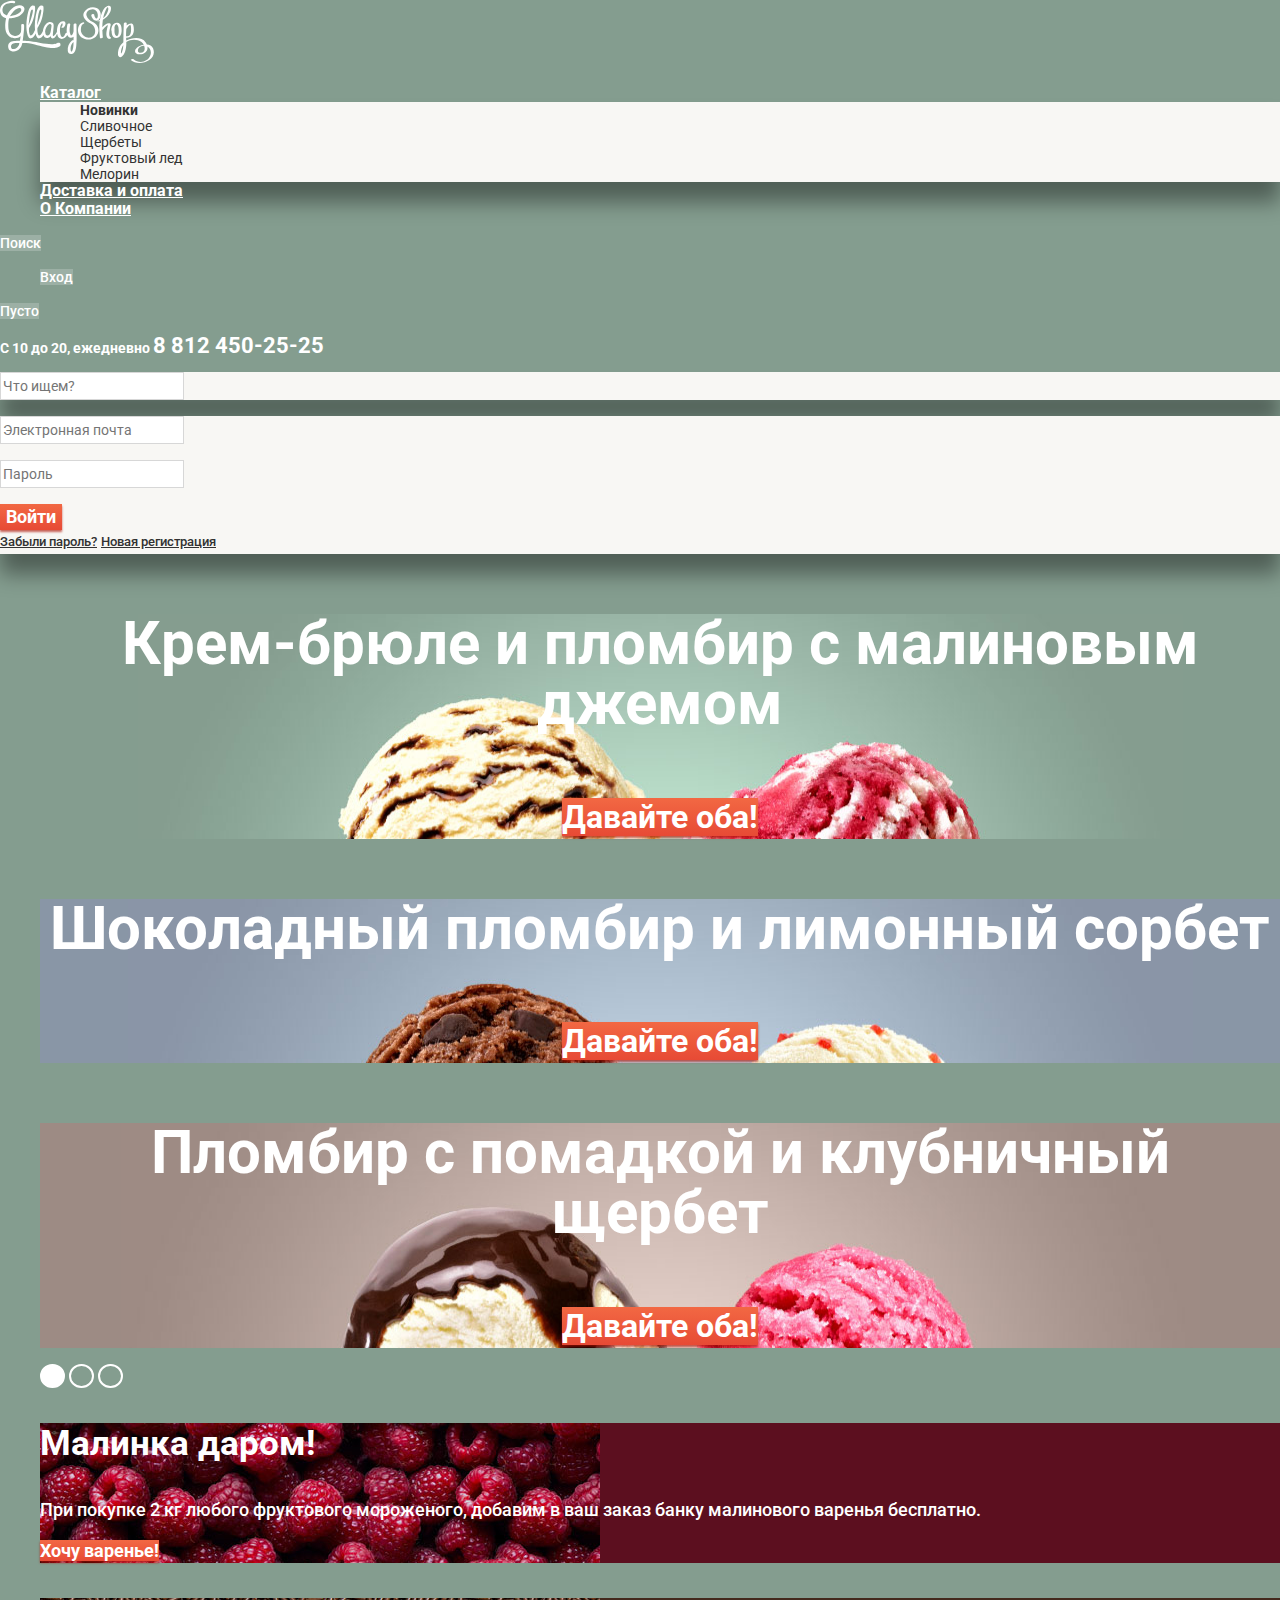
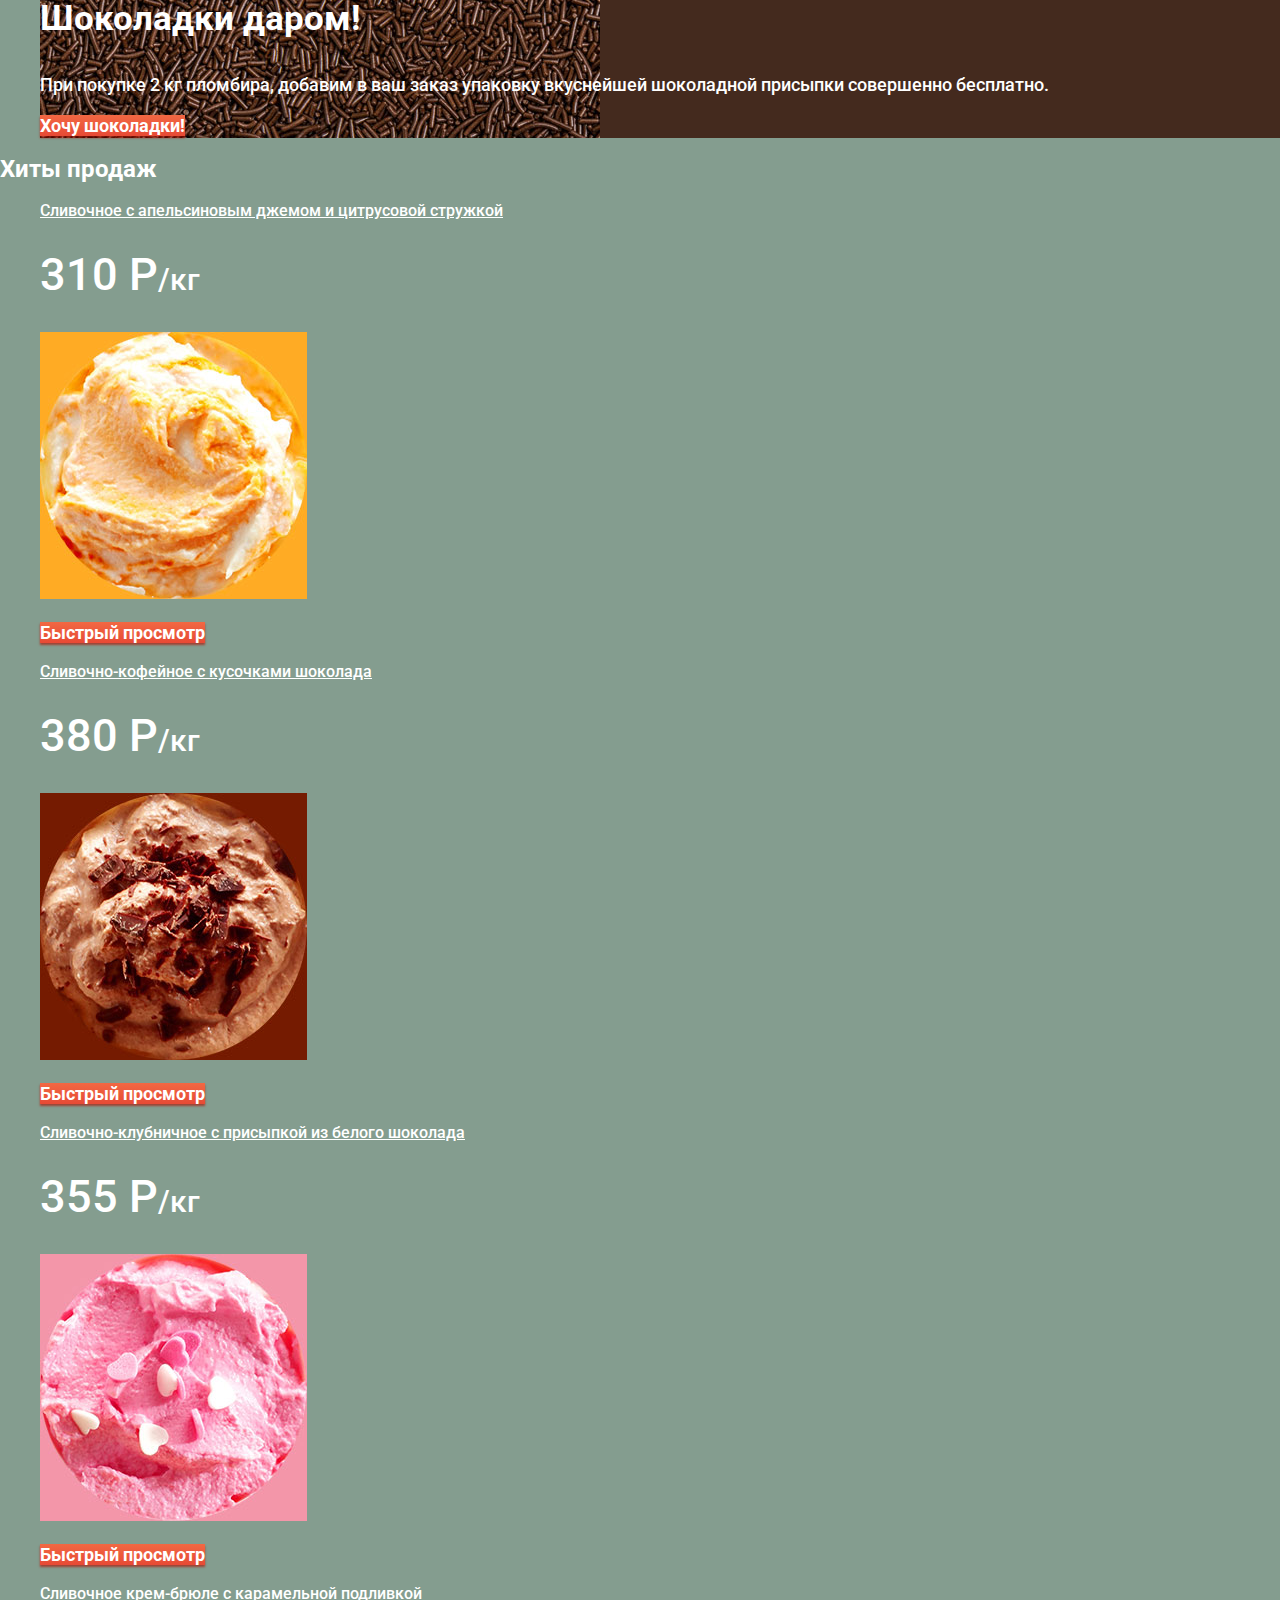
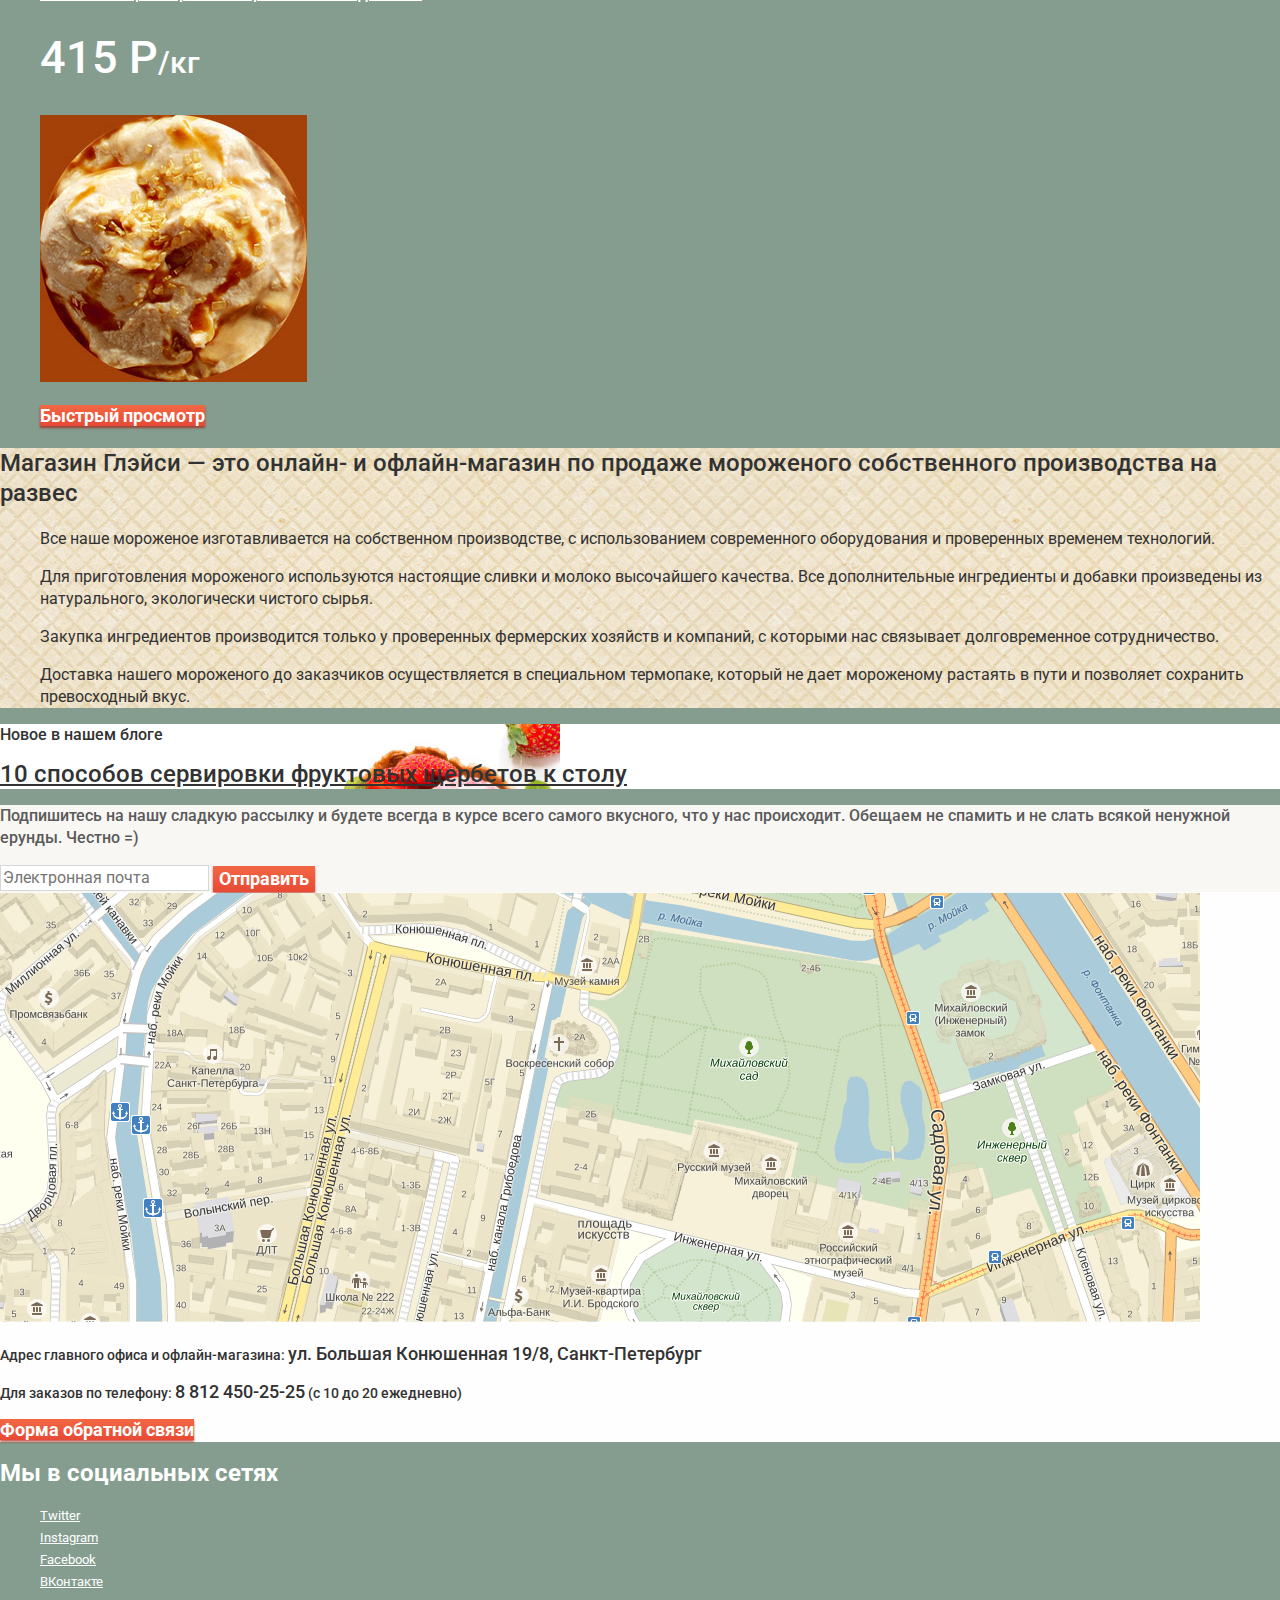
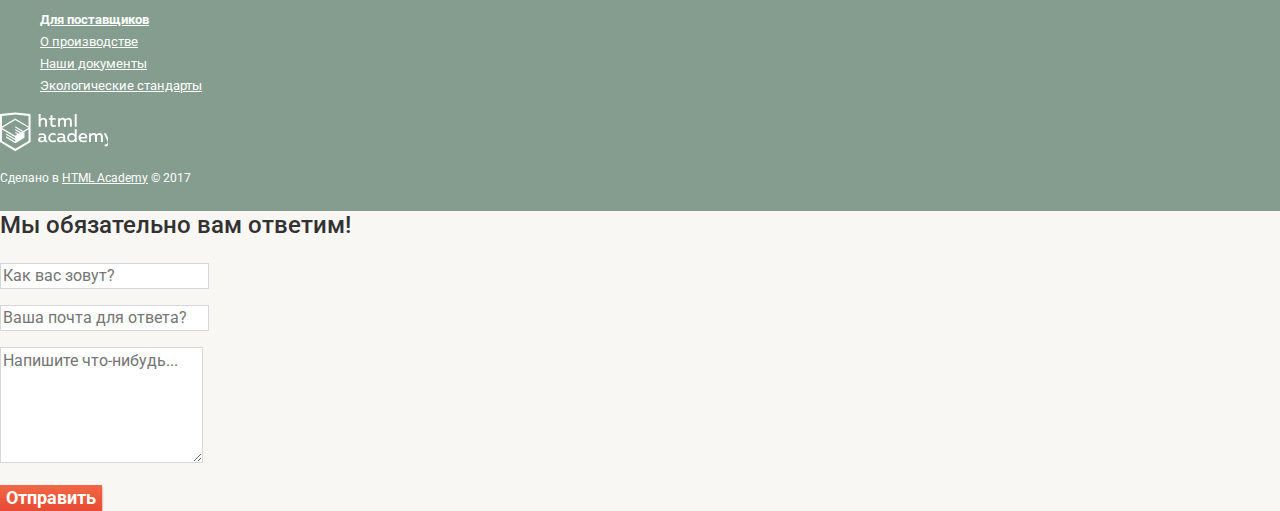
<file: index.html>
<!DOCTYPE html>
<html lang="ru">
  <head>
    <meta charset="utf-8">
    <title>HTML Academy: Глейси</title>
    <link href="https://fonts.googleapis.com/css?family=Roboto:400,500,700&amp;subset=cyrillic" rel="stylesheet">
    <link rel="stylesheet" href="css/normalize.css">
    <link rel="stylesheet" href="css/style.css">
  </head>
  <body>
    <header class="main-header">
      <nav class="main-navigation">
        <a class="main-header-logo">
          <img src="img/logo-gllacy.svg" width="154" height="64" alt="Логотип Глейси">
        </a>
        <ul class="site-navigation">
          <li class="site-navigation-item"><a href="catalog.html">Каталог</a>
            <ul class="site-navigation-sub-menu">
              <li class="site-navigation-sub-menu-popular"><a href="#">Новинки</a></li>
              <li><a href="catalog.html">Сливочное</a></li>
              <li><a href="#">Щербеты</a></li>
              <li><a href="#">Фруктовый лед</a></li>
              <li><a href="#">Мелорин</a></li>
            </ul>
          </li>
          <li class="site-navigation-item"><a href="delivery-and-pay.html">Доставка и оплата</a></li>
          <li class="site-navigation-item"><a href="about.html">О Компании</a></li>
        </ul>
        <div class="actions-navigation">
          <a class="actions-navigation-link search-link" href="search.html">Поиск</a>
          <ul class="user-navigation">
            <li><a class="actions-navigation-link login-link" href="login.html">Вход</a></li>
          </ul>
          <a class="actions-navigation-link cart-link" href="cart.html">Пусто</a>
        </div>
      </nav>
      <section class="contacts">
        <h2 class="visually-hidden">Наши контакты</h2>
        <p class="contacts-value">С 10 до 20, ежедневно <span class="phone">8 812 450-25-25</span></p>
      </section>

      <section class="search modal">
        <h2 class="visually-hidden">Поиск</h2>
        <form class="search-form" action="https://echo.htmlacademy.ru/" method="post">
          <label class="visually-hidden" for="search-string">Что ищем?</label>
          <input class="search-string custom-input-text" type="text" id="search-string" name="search-string" placeholder="Что ищем?">
          <button class="visually-hidden" type="submit">Найти</button>
        </form>
      </section>

      <section class="auth modal">
        <h2 class="visually-hidden">Авторизация</h2>
        <form class="auth-form" action="https://echo.htmlacademy.ru/" method="post">
          <p>
            <label class="visually-hidden" for="auth-email">Электронная почта</label>
            <input class="custom-input-text" type="email" id="auth-email" name="auth-email" placeholder="Электронная почта">
          </p>
          <p>
            <label class="visually-hidden" for="auth-password">Пароль</label>
            <input class="custom-input-text" type="password" id="auth-password" name="auth-password" placeholder="Пароль">
          </p>
          <button class="button-primary" type="submit">Войти</button>
        </form>
        <a class="link-black" href="#">Забыли пароль?</a>
        <a class="link-black" href="#">Новая регистрация</a>
      </section>
    </header>
    <main class="container">
      <h1 class="visually-hidden">Магазин Глэйси</h1>

      <section class="actions">
        <h2 class="visually-hidden">Двойное мороженое</h2>
        <ul class="actions-slider">
          <li class="actions-slide actions-slide-1">
            <h3>Крем-брюле и пломбир с малиновым джемом</h3>
            <a class="button-primary" href="#">Давайте оба!</a>
          </li>
          <li class="actions-slide actions-slide-2">
            <h3>Шоколадный пломбир и лимонный сорбет</h3>
            <a class="button-primary" href="#">Давайте оба!</a>
          </li>
          <li class="actions-slide actions-slide-3">
            <h3>Пломбир с помадкой и клубничный щербет</h3>
            <a class="button-primary" href="#">Давайте оба!</a>
          </li>
        </ul>
        <ul class="actions-slider-controls">
          <li class="actions-slider-control current-slide">
            <button class="actions-slider-control-button" type="button" aria-label="Перейти на слайд 1">1</button>
          </li>
          <li class="actions-slider-control">
            <button class="actions-slider-control-button" type="button" aria-label="Перейти на слайд 2">2</button>
          </li>
          <li class="actions-slider-control">
            <button class="actions-slider-control-button" type="button" aria-label="Перейти на слайд 3">3</button>
          </li>
        </ul>
      </section>

      <section class="promo">
        <h2 class="visually-hidden">Промо-акции</h2>
        <ul class="promo-list">
          <li class="promo-item promo-item-raspberry">
            <h3>Малинка даром!</h3>
            <p class="promo-item-description">При покупке 2 кг любого фруктового мороженого, добавим в ваш заказ банку малинового варенья бесплатно.</p>
            <a class="button-primary" href="#">Хочу варенье!</a>
          </li>
          <li class="promo-item promo-item-chocolate">
            <h3>Шоколадки даром!</h3>
            <p class="promo-item-description">При покупке 2 кг пломбира, добавим в ваш заказ упаковку вкуснейшей шоколадной присыпки совершенно бесплатно.</p>
            <a class="button-primary" href="#">Хочу шоколадки!</a>
          </li>
        </ul>
      </section>

      <section class="popular">
        <h2>Хиты продаж</h2>
        <ul class="product-list">
          <li class="product">
            <h3><a class="link-white" href="#">Сливочное с апельсиновым джемом и цитрусовой стружкой</a></h3>
            <p class="product-cost"><span class="product-cost-value">310 р</span>/кг</p>
            <img src="img/catalog-ice-cream-1.jpg" width="267" height="267" alt="Сливочное с апельсиновым джемом и цитрусовой стружкой">
            <p><a class="button-primary" href="#">Быстрый просмотр</a></p>
          </li>
          <li class="product">
            <h3><a class="link-white" href="#">Сливочно-кофейное с кусочками шоколада</a></h3>
            <p class="product-cost"><span class="product-cost-value">380 р</span>/кг</p>
            <img src="img/catalog-ice-cream-2.jpg" width="267" height="267" alt="Сливочно-кофейное с кусочками шоколада">
            <p><a class="button-primary" href="#">Быстрый просмотр</a></p>
          </li>
          <li class="product">
            <h3><a class="link-white" href="#">Сливочно-клубничное с присыпкой из белого шоколада</a></h3>
            <p class="product-cost"><span class="product-cost-value">355 р</span>/кг</p>
            <img src="img/catalog-ice-cream-3.jpg" width="267" height="267" alt="Сливочно-клубничное с присыпкой из белого шоколада">
            <p><a class="button-primary" href="#">Быстрый просмотр</a></p>
          </li>
          <li class="product">
            <h3><a class="link-white" href="#">Сливочное крем-брюле с карамельной подливкой</a></h3>
            <p class="product-cost"><span class="product-cost-value">415 р</span>/кг</p>
            <img src="img/catalog-ice-cream-4.jpg" width="267" height="267" alt="Сливочное крем-брюле с карамельной подливкой">
            <p><a class="button-primary" href="#">Быстрый просмотр</a></p>
          </li>
        </ul>
      </section>

      <article class="benefits">
        <h2>Магазин Глэйси — это онлайн- и офлайн-магазин по продаже мороженого собственного производства на развес</h2>
        <ul class="benefits-list">
          <li class="benefits-item benefits-own-production">
            <p class="benefits-item-description">Все наше мороженое изготавливается на собственном производстве, с использованием современного оборудования и проверенных временем технологий.</p>
          </li>
          <li class="benefits-item benefits-quality-ingredients">
            <p class="benefits-item-description">Для приготовления мороженого используются настоящие сливки и молоко высочайшего качества. Все дополнительные ингредиенты и добавки произведены из натурального, экологически чистого сырья.</p>
          </li>
          <li class="benefits-item benefits-verified-suppliers">
            <p class="benefits-item-description">Закупка ингредиентов  производится только у проверенных фермерских хозяйств и компаний, с которыми нас связывает долговременное сотрудничество.</p>
          </li>
          <li class="benefits-item benefits-thermopack">
            <p class="benefits-item-description">Доставка нашего мороженого до заказчиков осуществляется в специальном термопаке, который не дает мороженому растаять в пути и позволяет сохранить превосходный вкус.</p>
          </li>
        </ul>
      </article>

      <section class="blog-news">
        <h2>Новое в нашем блоге</h2>
        <a class="blog-news-title link-black" href="#">10 способов сервировки фруктовых щербетов к столу</a>
      </section>

      <section class="subscribe">
        <h2 class="visually-hidden">Подписка</h2>
        <p>Подпишитесь на нашу сладкую рассылку и будете всегда в курсе всего самого вкусного, что у нас происходит. Обещаем не спамить и не слать всякой ненужной ерунды. Честно =)</p>
        <form class="subscribe-form" action="https://echo.htmlacademy.ru/" method="post">
          <label class="visually-hidden" for="subscribe-email">Электронная почта</label>
          <input class="custom-input-text" type="email" id="subscribe-email" name="subscribe-email" placeholder="Электронная почта">
          <button class="button-primary" type="submit">Отправить</button>
        </form>
      </section>

      <section class="address">
        <h2 class="visually-hidden">Наше расположение</h2>
        <img src="img/map.png" width="1200" height="430" alt="Карта">
        <div class="address-and-contacts">
          <p class="address-description">Адрес главного офиса и офлайн-магазина: <span class="legal-address">ул. Большая Конюшенная 19/8, Санкт-Петербург</span></p>
          <p class="contacts-description">Для заказов по телефону: <span class="phone">8 812 450-25-25</span> <span class="work-time">(с 10 до 20 ежедневно)</span></p>
          <a class="button-primary" href="#">Форма обратной связи</a>
        </div>
      </section>
    </main>

    <footer class="main-footer">
      <section class="social">
        <h2 class="visually-hiddent">Мы в социальных сетях</h2>
        <ul class="social-list">
          <li class="social-btn social-btn-tw"><a class="link-white" href="#">Twitter</a></li>
          <li class="social-btn social-btn-ig"><a class="link-white" href="#">Instagram</a></li>
          <li class="social-btn social-btn-fb"><a class="link-white" href="#">Facebook</a></li>
          <li class="social-btn social-btn-vk"><a class="link-white" href="#">ВКонтакте</a></li>
        </ul>
      </section>

      <section class="info">
        <h2 class="visually-hidden">Дополнительная информация</h2>
        <ul class="info-list">
          <li class="info-item info-item-bold"><a class="link-white" href="#">Для поставщиков</a></li>
          <li class="info-item"><a class="link-white" href="#">О производстве</a></li>
          <li class="info-item"><a class="link-white" href="#">Наши документы</a></li>
          <li class="info-item"><a class="link-white" href="#">Экологические стандарты</a></li>
        </ul>
      </section>

      <section class="development">
        <h2 class="visually-hidden">Информация о разработчике</h2>
        <a href="https://htmlacademy.ru/intensive/htmlcss" aria-label="Профессиональный HTML и CSS, уровень 1">
          <img src="img/logo-htmlacademy.svg" width="108" height="39" alt="HTML Academy">
        </a>
        <p class="developer">Сделано в <a class="link-white" href="https://htmlacademy.ru/intensive/htmlcss" aria-label="Профессиональный HTML и CSS, уровень 1">HTML Academy</a> © 2017</p>
      </section>
    </footer>

    <section class="feedback">
      <h2 class="visually-hidden">Форма обратной связи</h2>
      <p class="mandatory-response">Мы обязательно вам ответим!</p>
      <form class="feedback-form" action="https://echo.htmlacademy.ru" method="post">
        <p>
          <label class="visually-hidden" for="feedback-name">Как вас зовут</label>
          <input class="custom-input-text" type="text" id="feedback-name" name="feedback-name" placeholder="Как вас зовут?">
        </p>
        <p>
          <label class="visually-hidden" for="feedback-email">Почта для ответа</label>
          <input class="custom-input-text" type="email" id="feedback-email" name="feedback-email" placeholder="Ваша почта для ответа?">
        </p>
        <p>
          <label class="visually-hidden" for="feedback-message">Сообщение</label>
          <textarea class="custom-input-text" id="feedback-message" name="feedback-message" rows="5" placeholder="Напишите что-нибудь..."></textarea>
        </p>
        <button class="button-primary" type="submit">Отправить</button>
      </form>
    </section>
  </body>
</html>
</file>
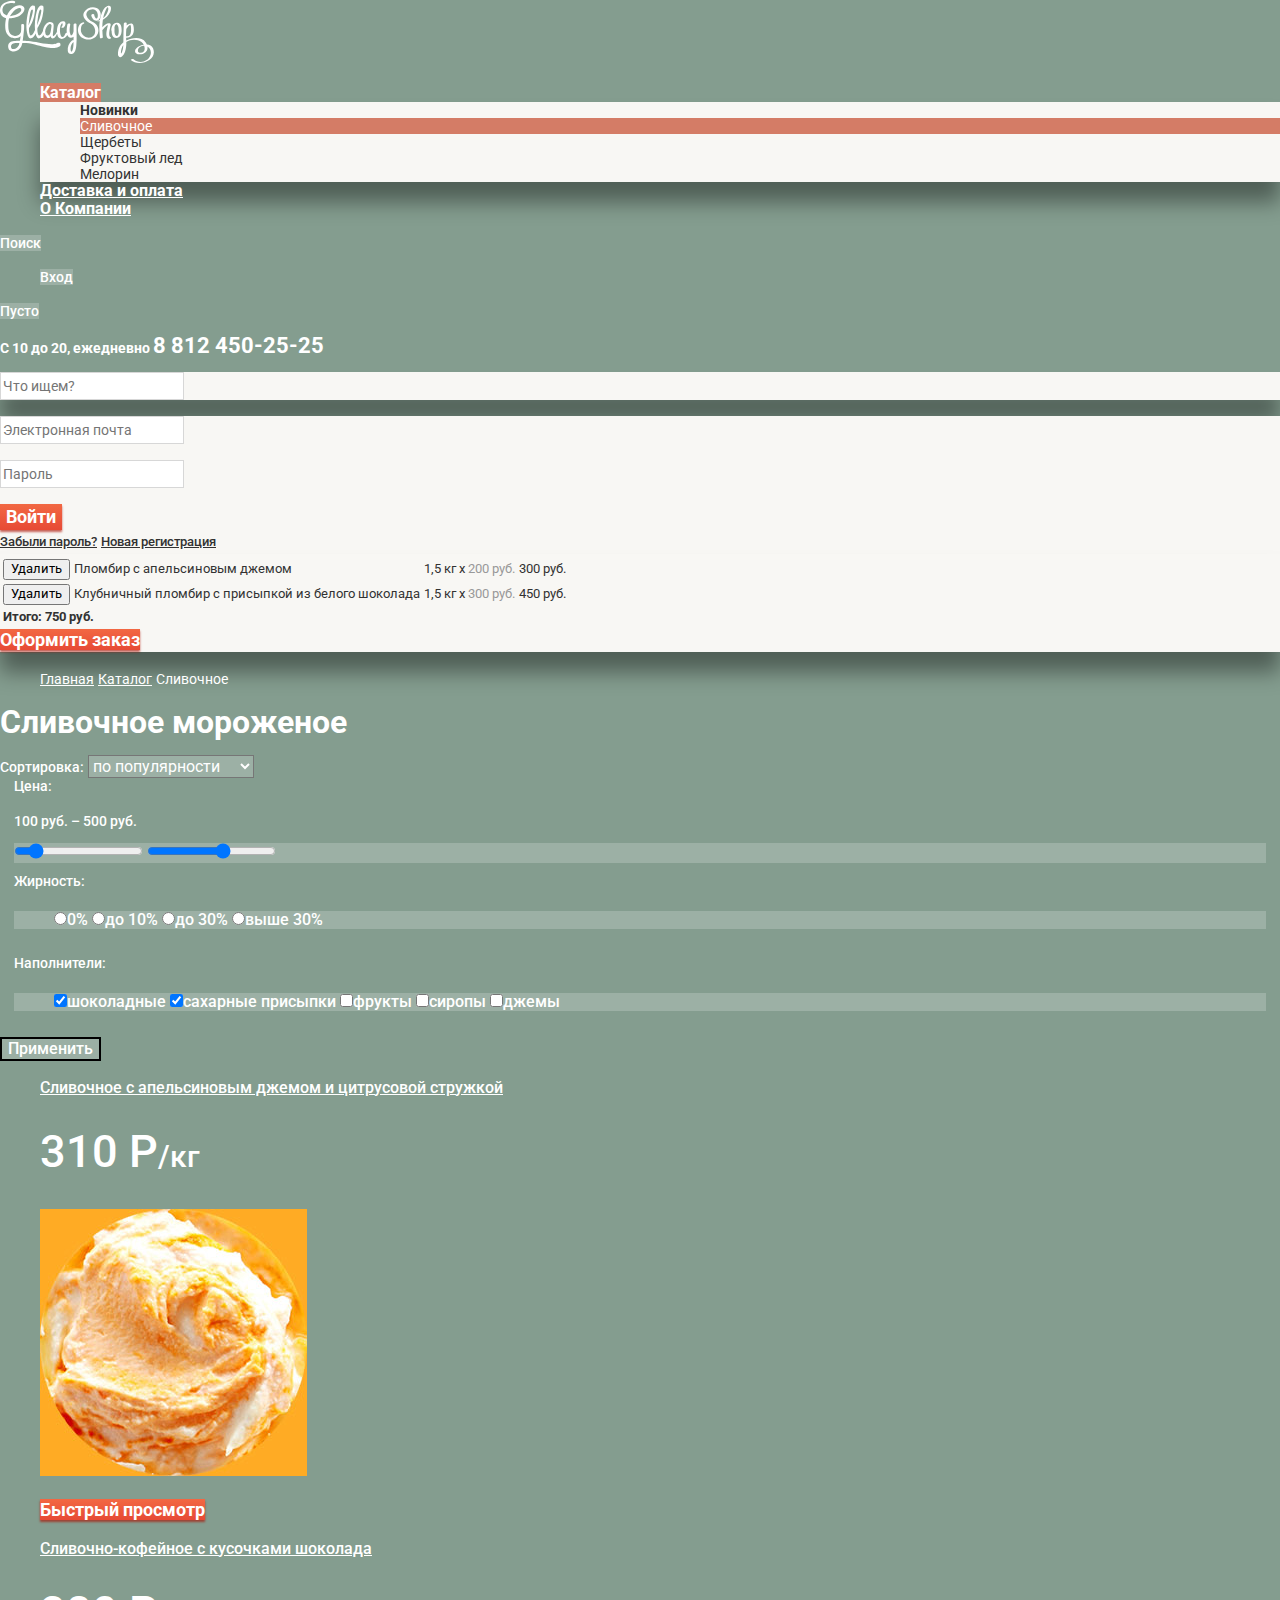
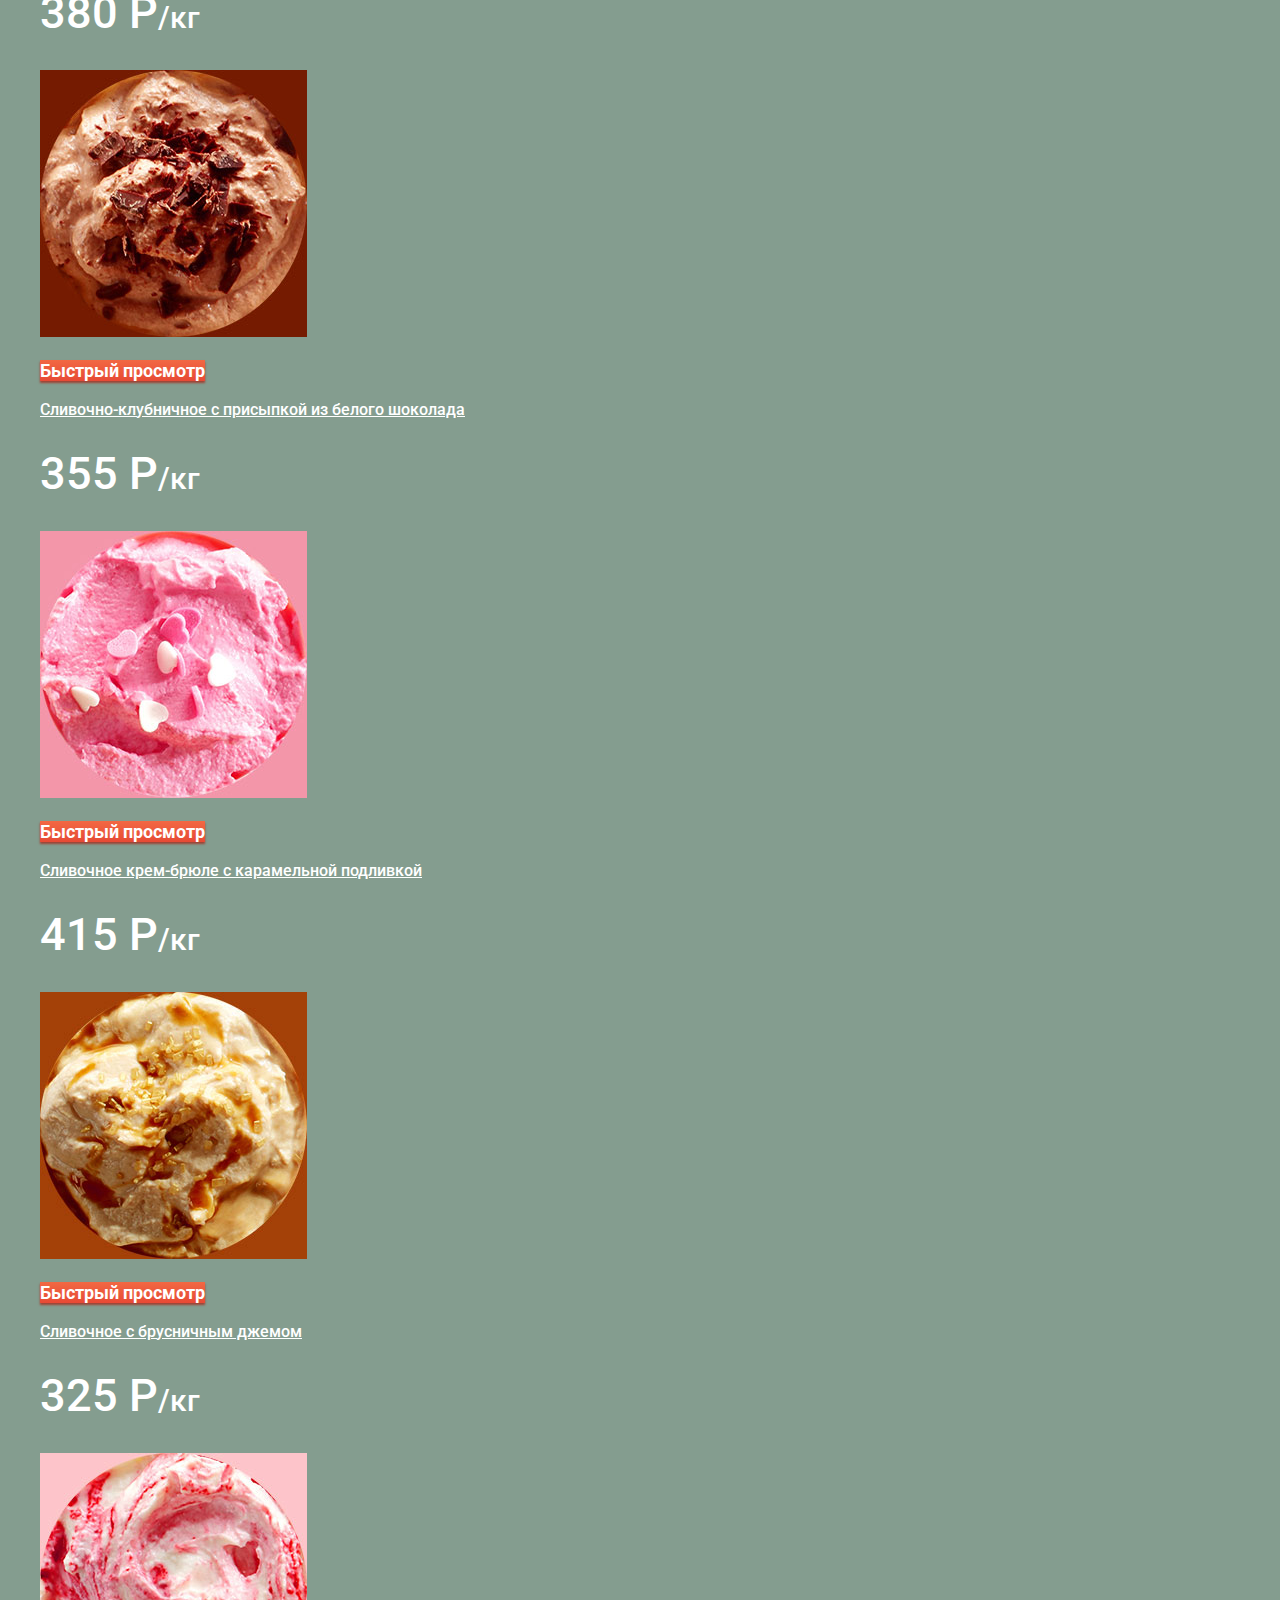
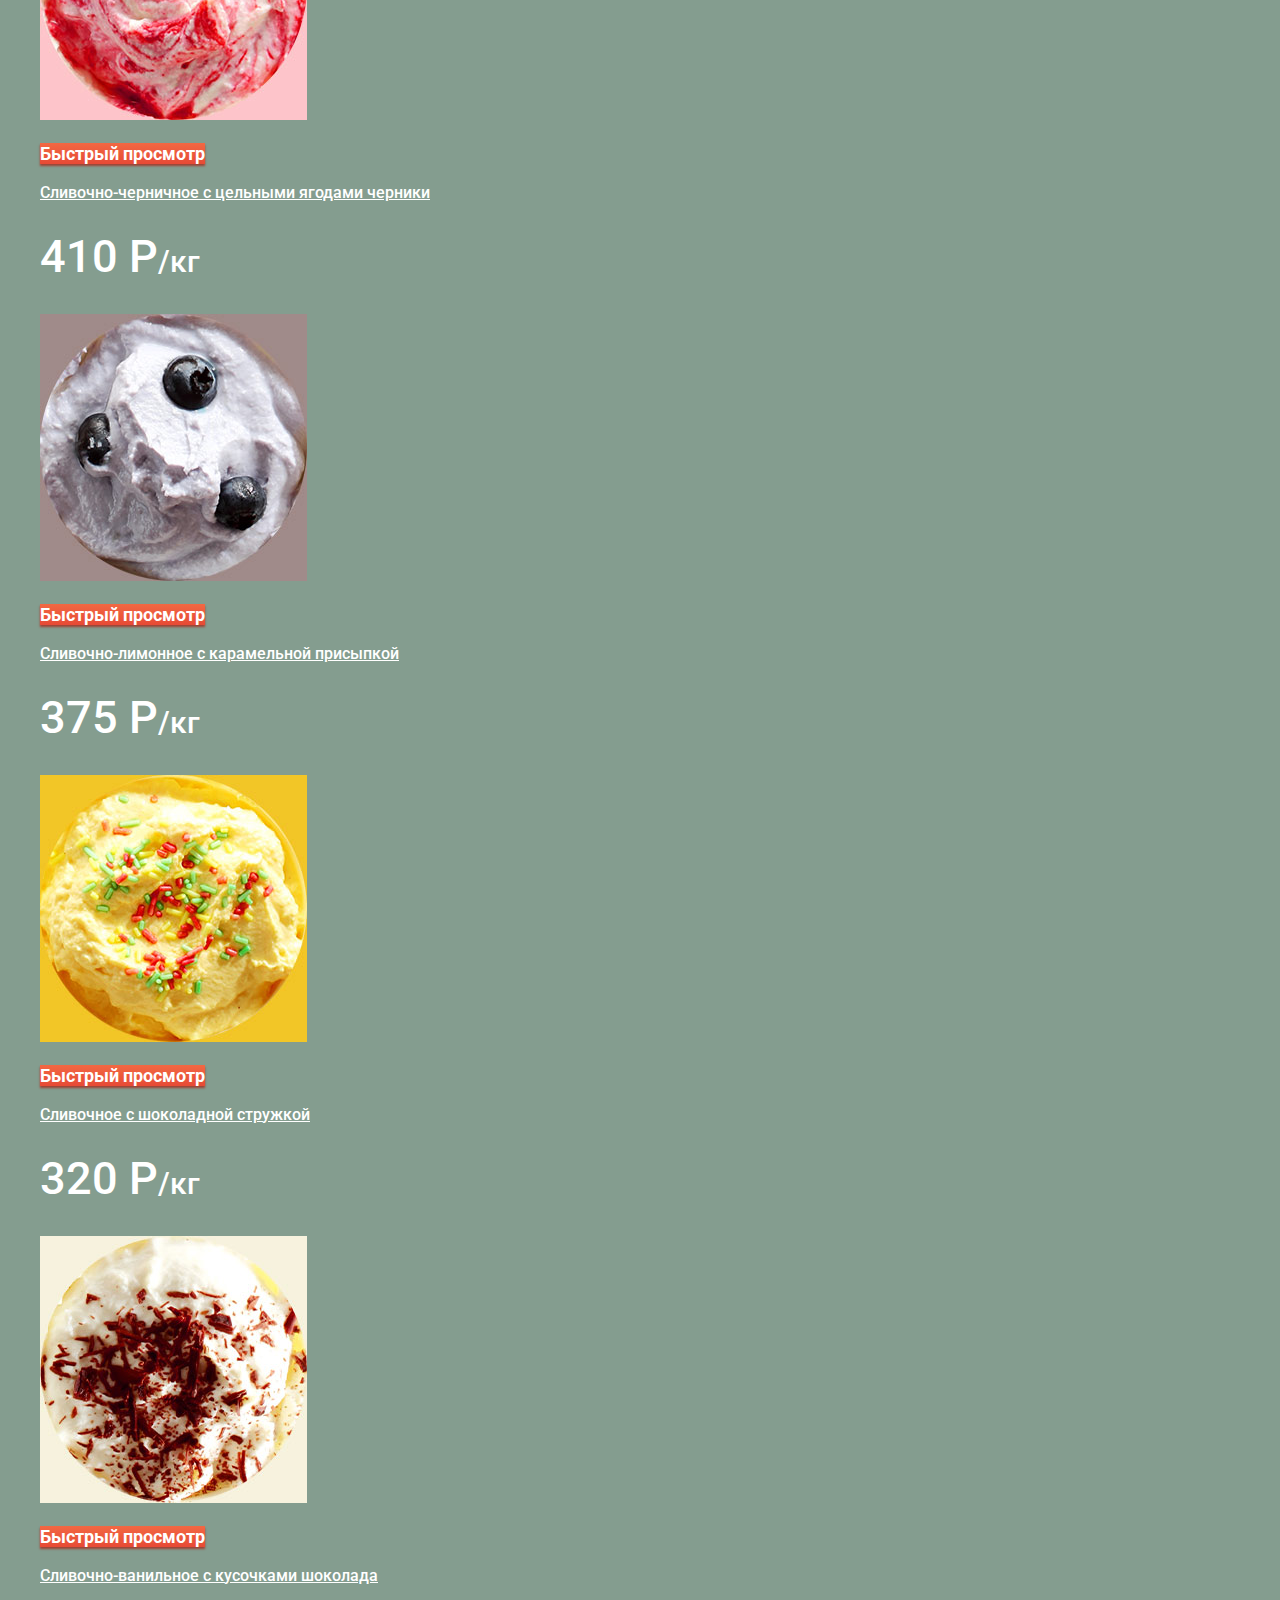
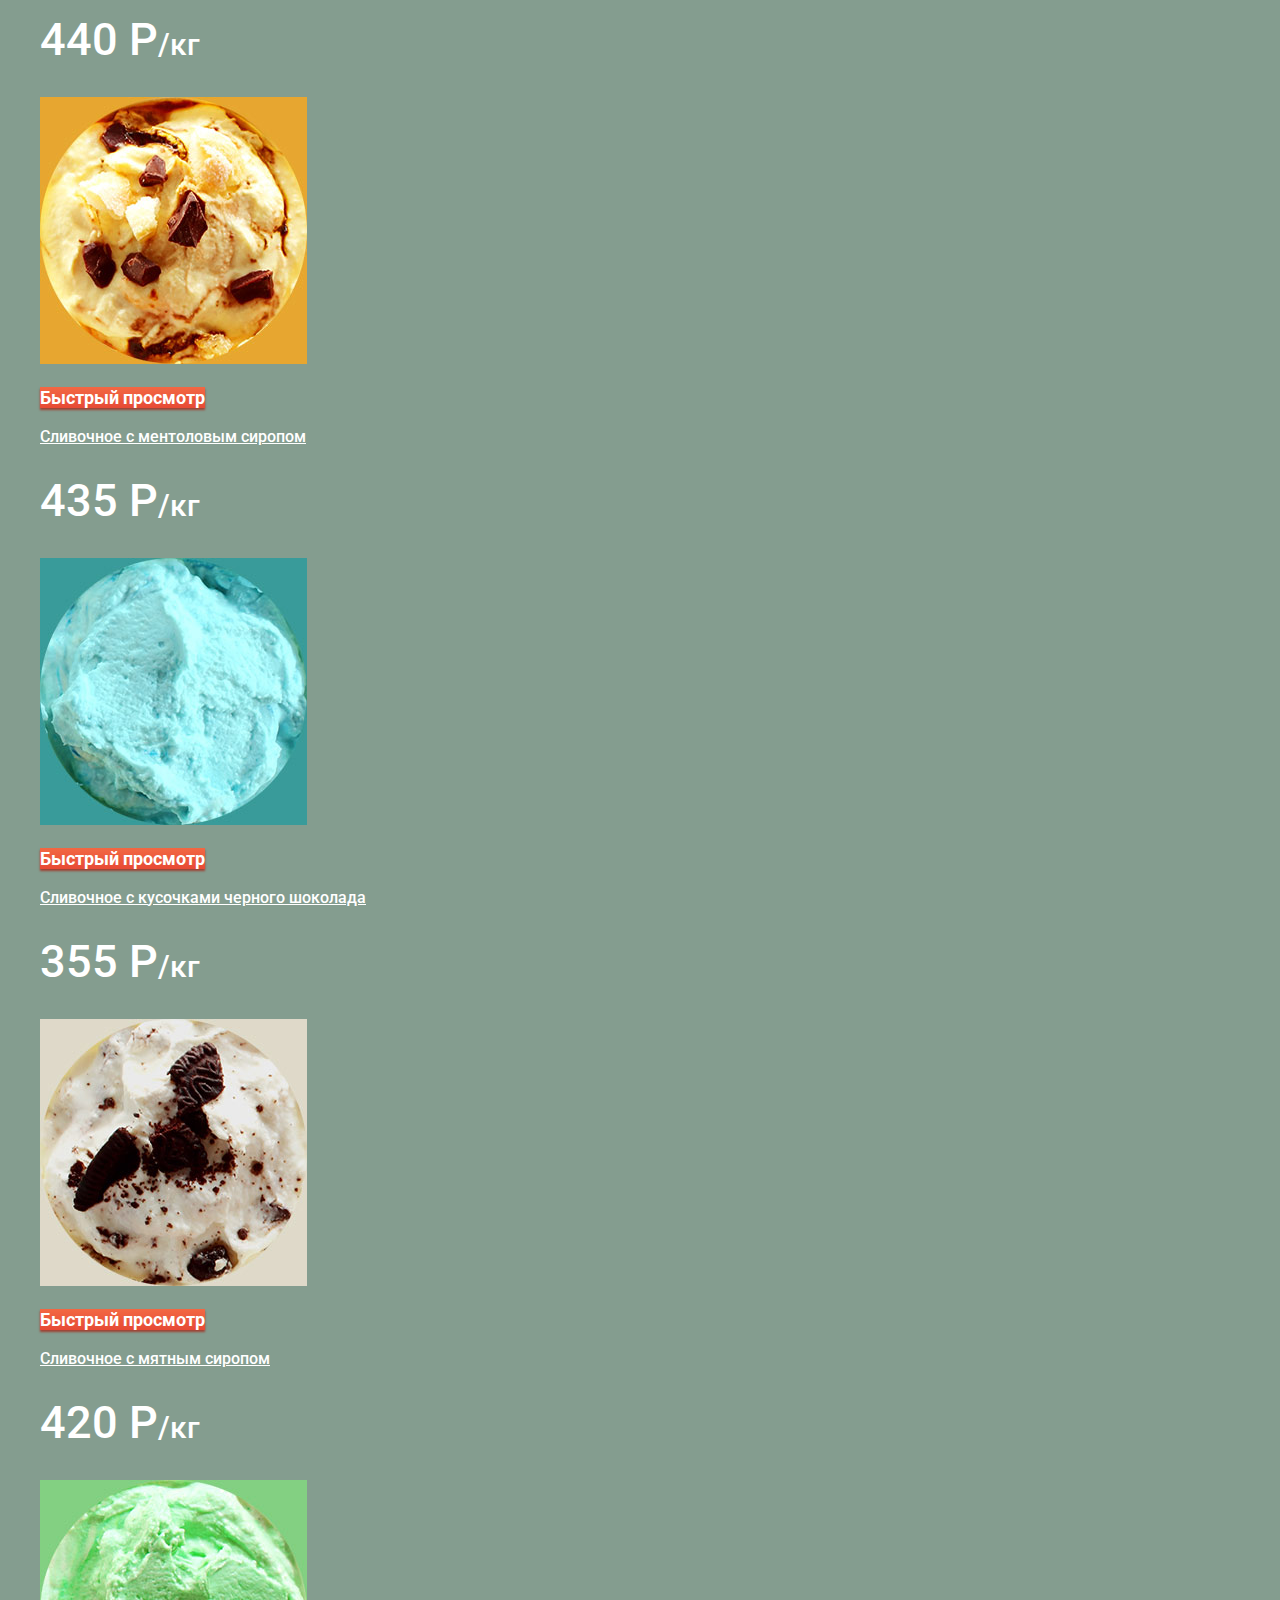
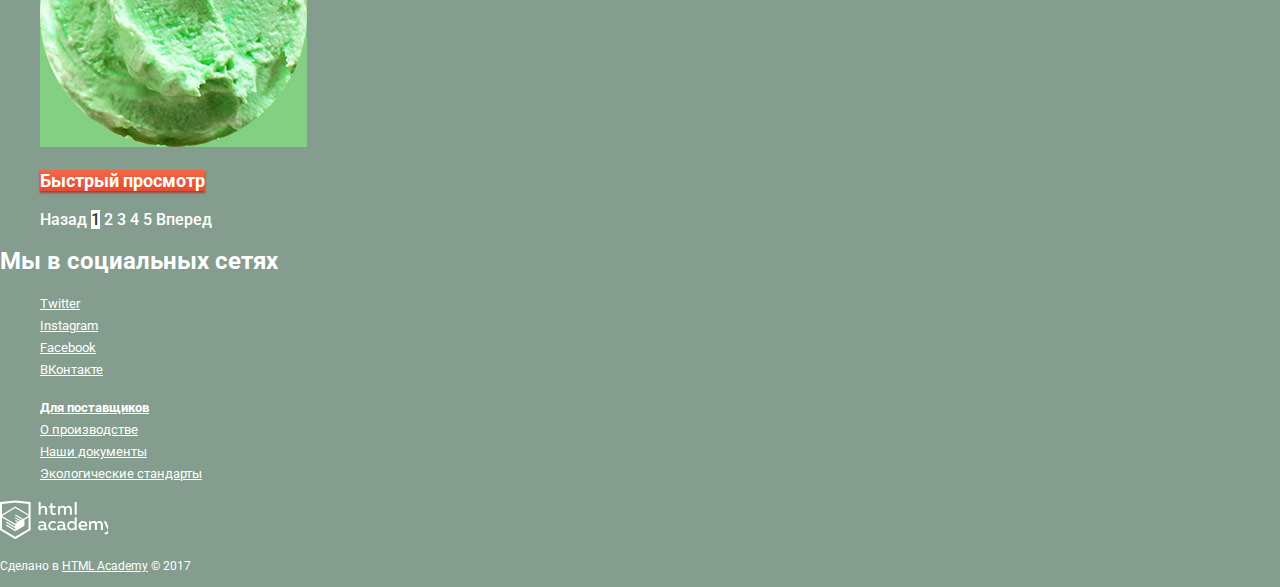
<file: catalog.html>
<!DOCTYPE html>
<html lang="ru">
  <head>
    <meta charset="utf-8">
    <title>HTML Academy: Глейси</title>
    <link href="https://fonts.googleapis.com/css?family=Roboto:400,500,700&amp;subset=cyrillic" rel="stylesheet">
    <link rel="stylesheet" href="css/normalize.css">
    <link rel="stylesheet" href="css/style.css">
  </head>
  <body>
    <header class="main-header">
      <nav class="main-navigation">
        <a class="main-header-logo" href="index.html" aria-label="Перейти на главную страницу">
          <img src="img/logo-gllacy.svg" width="154" height="64" alt="Логотип Глейси">
        </a>
        <ul class="site-navigation">
          <li class="site-navigation-item site-navigation-current-page"><a href="catalog.html">Каталог</a>
            <ul class="site-navigation-sub-menu">
              <li class="site-navigation-sub-menu-popular"><a href="#">Новинки</a></li>
              <li class="site-navigation-current-page"><a>Сливочное</a></li>
              <li><a href="#">Щербеты</a></li>
              <li><a href="#">Фруктовый лед</a></li>
              <li><a href="#">Мелорин</a></li>
            </ul>
          </li>
          <li class="site-navigation-item"><a href="delivery-and-pay.html">Доставка и оплата</a></li>
          <li class="site-navigation-item"><a href="about.html">О Компании</a></li>
        </ul>
        <div class="actions-navigation">
          <a class="actions-navigation-link search-link" href="search.html">Поиск</a>
          <ul class="user-navigation">
            <li><a class="actions-navigation-link login-link" href="login.html">Вход</a></li>
          </ul>
          <a class="actions-navigation-link cart-link" href="cart.html">Пусто</a>
        </div>
      </nav>
      <section class="contacts">
        <h2 class="visually-hidden">Наши контакты</h2>
        <p class="contacts-value">С 10 до 20, ежедневно <span class="phone">8 812 450-25-25</span></p>
      </section>

      <section class="search modal">
        <h2 class="visually-hidden">Поиск</h2>
        <form class="search-form" action="https://echo.htmlacademy.ru/" method="post">
          <label class="visually-hidden" for="search-string">Что ищем?</label>
          <input class="search-string custom-input-text" type="text" id="search-string" name="search-string" placeholder="Что ищем?">
          <button class="visually-hidden" type="submit">Найти</button>
        </form>
      </section>

      <section class="auth modal">
        <h2 class="visually-hidden">Авторизация</h2>
        <form class="auth-form" action="https://echo.htmlacademy.ru/" method="post">
          <p>
            <label class="visually-hidden" for="auth-email">Электронная почта</label>
            <input class="custom-input-text" type="email" id="auth-email" name="auth-email" placeholder="Электронная почта">
          </p>
          <p>
            <label class="visually-hidden" for="auth-password">Пароль</label>
            <input class="custom-input-text" type="password" id="auth-password" name="auth-password" placeholder="Пароль">
          </p>
          <button class="button-primary" type="submit">Войти</button>
        </form>
        <a class="link-black" href="#">Забыли пароль?</a>
        <a class="link-black" href="#">Новая регистрация</a>
      </section>

      <section class="cart-items modal">
        <h2 class="visually-hidden">Товары корзины</h2>
        <table class="cart-items-table">
          <thead class="visually-hidden">
            <tr>
              <th>Действие</th>
              <th>Наименование</th>
              <th>Количество</th>
              <th>Стоимость</th>
            </tr>
          </thead>
          <tbody>
            <tr>
              <td><button type="button">Удалить</button></td>
              <td>Пломбир с апельсиновым джемом</td>
              <td>1,5 кг х <span class="cost">200 руб.</span></td>
              <td>300 руб.</td>
            </tr>
            <tr>
              <td><button type="button">Удалить</button></td>
              <td>Клубничный пломбир с присыпкой из белого шоколада</td>
              <td>1,5 кг х <span class="cost">300 руб.</span></td>
              <td>450 руб.</td>
            </tr>
            <tr>
              <td class="total" colspan="4">Итого: 750 руб.</td>
            </tr>
          </tbody>
        </table>
        <a class="button-primary" href="#">Оформить заказ</a>
      </section>
    </header>

    <main class="container">
      <nav class="breadcrumbs">
        <ul class="breadcrumbs-list">
          <li class="breadcrumbs-item">
            <a class="link-white" href="index.html">Главная</a>
          </li>
          <li class="breadcrumbs-item">
            <a class="link-white" href="#">Каталог</a>
          </li>
          <li class="breadcrumbs-item">
            <a class="link-white">Сливочное</a>
          </li>
        </ul>
      </nav>

      <h1>Сливочное мороженое</h1>

      <aside class="filters">
        <h2 class="visually-hidden">Параметры поиска</h2>
        <form class="filter-form" action="https://echo.htmlacademy.ru/" method="post">
          <div>
            <label class="filter-label" for="filter-sorting">Сортировка:</label>
            <select class="filter-inputs filter-input filter-sorting" id="filter-sorting" name="filters-sorting">
              <option value="by-popularity" selected>по популярности</option>
              <option value="cost-asc">сначала недорогие</option>
              <option value="cost-desc">сначала дорогие</option>
              <option value="by-fat">по жирности</option>
            </select>
          </div>
          <fieldset>
            <legend class="filter-label">Цена:</legend>
            <p class="filter-label">
              <output name="filter-cost-min-value">100</output> руб. –
              <output name="filter-cost-max-value">500</output> руб.
            </p>
            <div class="filter-inputs">
              <span class="filter-input">
                <label class="visually-hidden" for="filter-cost-min">Цена от:</label>
                <input type="range" id="filter-cost-min" name="filter-cost-min" value="100" min="0" max="800" step="50">
              </span>
              <span class="filter-input">
                <label class="visually-hidden" for="filter-cost-max">Цена до:</label>
                <input type="range" id="filter-cost-max" name="filter-cost-max" value="500" min="50" max="800" step="50">
              </span>
            </div>
          </fieldset>
          <fieldset>
            <legend class="filter-label">Жирность:</legend>
            <ul class="filter-inputs filter-form-fat-list">
              <li>
                <label class="filter-input">
                  <input type="radio" id="filter-fat-zero" name="filter-fat" value="zero">0%
                </label>
              </li>
              <li>
                <label class="filter-input">
                  <input type="radio" id="filter-fat-less-10" name="filter-fat" value="less-10">до 10%
                </label>
              </li>
              <li>
                <label class="filter-input">
                  <input type="radio" id="filter-fat-less-30" name="filter-fat" value="less-30">до 30%
                </label>
              </li>
              <li>
                <label class="filter-input">
                  <input type="radio" id="filter-fat-greater-30" name="filter-fat" value="greater-30">выше 30%
                </label>
              </li>
            </ul>
          </fieldset>
          <fieldset>
            <legend class="filter-label">Наполнители:</legend>
            <ul class="filter-inputs filter-form-filler-list">
              <li>
                <label class="filter-input">
                  <input class="checkbox" type="checkbox" name="filter-filler" value="chocolate" checked>шоколадные
                </label>
              </li>
              <li>
                <label class="filter-input">
                  <input class="checkbox" type="checkbox" name="filter-filler" value="sugar-powder" checked>сахарные присыпки
                </label>
              </li>
              <li>
                <label class="filter-input">
                  <input class="checkbox" type="checkbox" name="filter-filler" value="fruits">фрукты
                </label>
              </li>
              <li>
                <label class="filter-input">
                  <input class="checkbox" type="checkbox" name="filter-filler" value="syrups">сиропы
                </label>
              </li>
              <li>
                <label class="filter-input">
                  <input class="checkbox" type="checkbox" name="filter-filler" value="jams">джемы
                </label>
              </li>
            </ul>
          </fieldset>
          <button class="button-secondary" type="submit">Применить</button>
        </form>
      </aside>

      <section class="products">
        <h2 class="visually-hidden">Вкусняшки для Вас</h2>
        <ul class="product-list">
          <li class="product">
            <h3><a class="link-white" href="#">Сливочное с апельсиновым джемом и цитрусовой стружкой</a></h3>
            <p class="product-cost"><span class="product-cost-value">310 р</span>/кг</p>
            <img src="img/catalog-ice-cream-1.jpg" width="267" height="267" alt="Сливочное с апельсиновым джемом и цитрусовой стружкой">
            <p><a class="button-primary" href="#">Быстрый просмотр</a></p>
          </li>
          <li class="product">
            <h3><a class="link-white" href="#">Сливочно-кофейное с кусочками шоколада</a></h3>
            <p class="product-cost"><span class="product-cost-value">380 р</span>/кг</p>
            <img src="img/catalog-ice-cream-2.jpg" width="267" height="267" alt="Сливочно-кофейное с кусочками шоколада">
            <p><a class="button-primary" href="#">Быстрый просмотр</a></p>
          </li>
          <li class="product">
            <h3><a class="link-white" href="#">Сливочно-клубничное с присыпкой из белого шоколада</a></h3>
            <p class="product-cost"><span class="product-cost-value">355 р</span>/кг</p>
            <img src="img/catalog-ice-cream-3.jpg" width="267" height="267" alt="Сливочно-клубничное с присыпкой из белого шоколада">
            <p><a class="button-primary" href="#">Быстрый просмотр</a></p>
          </li>
          <li class="product">
            <h3><a class="link-white" href="#">Сливочное крем-брюле с карамельной подливкой</a></h3>
            <p class="product-cost"><span class="product-cost-value">415 р</span>/кг</p>
            <img src="img/catalog-ice-cream-4.jpg" width="267" height="267" alt="Сливочное крем-брюле с карамельной подливкой">
            <p><a class="button-primary" href="#">Быстрый просмотр</a></p>
          </li>
          <li class="product">
            <h3><a class="link-white" href="#">Сливочное с брусничным джемом</a></h3>
            <p class="product-cost"><span class="product-cost-value">325 р</span>/кг</p>
            <img src="img/catalog-ice-cream-5.jpg" width="267" height="267" alt="Сливочное с брусничным джемом">
            <p><a class="button-primary" href="#">Быстрый просмотр</a></p>
          </li>
          <li class="product">
            <h3><a class="link-white" href="#">Сливочно-черничное с цельными ягодами черники</a></h3>
            <p class="product-cost"><span class="product-cost-value">410 р</span>/кг</p>
            <img src="img/catalog-ice-cream-6.jpg" width="267" height="267" alt="Сливочно-черничное с цельными ягодами черники">
            <p><a class="button-primary" href="#">Быстрый просмотр</a></p>
          </li>
          <li class="product">
            <h3><a class="link-white" href="#">Сливочно-лимонное с карамельной присыпкой</a></h3>
            <p class="product-cost"><span class="product-cost-value">375 р</span>/кг</p>
            <img src="img/catalog-ice-cream-7.jpg" width="267" height="267" alt="Сливочно-лимонное с карамельной присыпкой">
            <p><a class="button-primary" href="#">Быстрый просмотр</a></p>
          </li>
          <li class="product">
            <h3><a class="link-white" href="#">Сливочное с шоколадной стружкой</a></h3>
            <p class="product-cost"><span class="product-cost-value">320 р</span>/кг</p>
            <img src="img/catalog-ice-cream-8.jpg" width="267" height="267" alt="Сливочное с шоколадной стружкой">
            <p><a class="button-primary" href="#">Быстрый просмотр</a></p>
          </li>
          <li class="product">
            <h3><a class="link-white" href="#">Сливочно-ванильное с кусочками шоколада</a></h3>
            <p class="product-cost"><span class="product-cost-value">440 р</span>/кг</p>
            <img src="img/catalog-ice-cream-9.jpg" width="267" height="267" alt="Сливочно-ванильное с кусочками шоколада">
            <p><a class="button-primary" href="#">Быстрый просмотр</a></p>
          </li>
          <li class="product">
            <h3><a class="link-white" href="#">Сливочноe с ментоловым сиропом</a></h3>
            <p class="product-cost"><span class="product-cost-value">435 р</span>/кг</p>
            <img src="img/catalog-ice-cream-10.jpg" width="267" height="267" alt="Сливочноe с ментоловым сиропом">
            <p><a class="button-primary" href="#">Быстрый просмотр</a></p>
          </li>
          <li class="product">
            <h3><a class="link-white" href="#">Сливочное с кусочками черного шоколада</a></h3>
            <p class="product-cost"><span class="product-cost-value">355 р</span>/кг</p>
            <img src="img/catalog-ice-cream-11.jpg" width="267" height="267" alt="Сливочное с кусочками черного шоколада">
            <p><a class="button-primary" href="#">Быстрый просмотр</a></p>
          </li>
          <li class="product">
            <h3><a class="link-white" href="#">Сливочное с мятным сиропом</a></h3>
            <p class="product-cost"><span class="product-cost-value">420 р</span>/кг</p>
            <img src="img/catalog-ice-cream-12.jpg" width="267" height="267" alt="Сливочное с мятным сиропом">
            <p><a class="button-primary" href="#">Быстрый просмотр</a></p>
          </li>
        </ul>
        <nav class="product-paginator">
          <span class="visually-hidden">Страница:</span>
          <ul class="paginator-page-list">
            <li class="paginator-page"><a href="#">Назад</a></li>
            <li class="paginator-page active"><a>1</a></li>
            <li class="paginator-page"><a href="#">2</a></li>
            <li class="paginator-page"><a href="#">3</a></li>
            <li class="paginator-page"><a href="#">4</a></li>
            <li class="paginator-page"><a href="#">5</a></li>
            <li class="paginator-page"><a href="#">Вперед</a></li>
          </ul>
        </nav>
      </section>
    </main>

    <footer class="main-footer">
      <section class="social">
        <h2 class="visually-hiddent">Мы в социальных сетях</h2>
        <ul class="social-list">
          <li class="social-btn social-btn-tw"><a class="link-white" href="#">Twitter</a></li>
          <li class="social-btn social-btn-ig"><a class="link-white" href="#">Instagram</a></li>
          <li class="social-btn social-btn-fb"><a class="link-white" href="#">Facebook</a></li>
          <li class="social-btn social-btn-vk"><a class="link-white" href="#">ВКонтакте</a></li>
        </ul>
      </section>

      <section class="info">
        <h2 class="visually-hidden">Дополнительная информация</h2>
        <ul class="info-list">
          <li class="info-item info-item-bold"><a class="link-white" href="#">Для поставщиков</a></li>
          <li class="info-item"><a class="link-white" href="#">О производстве</a></li>
          <li class="info-item"><a class="link-white" href="#">Наши документы</a></li>
          <li class="info-item"><a class="link-white" href="#">Экологические стандарты</a></li>
        </ul>
      </section>

      <section class="development">
        <h2 class="visually-hidden">Информация о разработчике</h2>
        <a href="https://htmlacademy.ru/intensive/htmlcss" aria-label="Профессиональный HTML и CSS, уровень 1">
          <img src="img/logo-htmlacademy.svg" width="108" height="39" alt="HTML Academy">
        </a>
        <p class="developer">Сделано в <a class="link-white" href="https://htmlacademy.ru/intensive/htmlcss" aria-label="Профессиональный HTML и CSS, уровень 1">HTML Academy</a> © 2017</p>
      </section>
    </footer>
  </body>
</html>
</file>
<file: css/style.css>
.visually-hidden {
  position: absolute;
  margin: -1px;
  padding: 0;
  width: 1px;
  height: 1px;
  border: 0;
  clip: rect(0 0 0 0);
  overflow: hidden;
}

body {
  padding: 0;
  margin: 0;

  font-family: Roboto, Arial, sans-serif;
  font-size: 16px;
  line-height: 22px;
  font-weight: 500;

  background-color: #849d8f;
  color: white;
}


.button-primary {
  background-color: #ec593c;
  background-image: linear-gradient(0deg, rgb(231,74,53) 0%, rgb(242,104,67) 100%);
  box-shadow: 0px 2px 2px 0px rgba(172, 16, 0, 0.64);
  border: none;
  color: white;
  font-family: inherit;
  font-size: 18px;
  line-height: 24px;
  font-weight: 700;
  text-decoration: none;
  text-align: center;
  vertical-align: middle;
}

.button-primary:hover,
.button-primary:focus{
  background-image: linear-gradient(0deg, rgb(245,134,105) 0%, rgb(236,111,94) 100%);
  box-shadow: 0px 2px 2px 0px rgba(172, 16, 0, 1);
  outline-style: none;
}


.button-primary:active {
  background-image: linear-gradient(0deg, rgb(242,104,67) 0%, rgb(231,74,53) 100%);
  box-shadow: inset 0px 2px 2px 0px rgba(148, 39, 24, 1);
  outline-style: none;
}


.link-white {
  color: white;
}

.link-white:hover,
.link-white:focus,
.link-white:active {
  color: #ffbc9e;
  outline-style: none;
}


.link-black {
  color: #323232;
}

.link-black:hover,
.link-black:focus,
.link-black:active {
  color: #e84d37;
  outline-style: none;
}


.custom-input-text {
  font: inherit;
  font-size: 16px;
  line-height: 24px;
  font-weight: 700;
  border: 1px solid rgba(178, 178, 178, 0.52);
  background-color: white;
  color: #323232;
}

.custom-input-text:hover {
  outline-style: solid;
  outline-width: 1px;
  outline-color: rgba(154, 154, 154, 0.52);
  border-color: rgba(154, 154, 154, 0.52);
}

.custom-input-text:focus {
  outline-style: solid;
  outline-width: 1px;
  outline-color: rgba(46, 136, 228, 0.52);
  border-color: rgba(46, 136, 228, 0.52);
}

.custom-input-text::placeholder {
  font-weight: 400;
}

.custom-input-text:focus::placeholder {
  color: transparent;
}


.main-header-logo,
.site-navigation-item > a {
  color: white;
}

.main-navigation {
  line-height: 18px;
  font-weight: 700;
}

.site-navigation,
.user-navigation {
  list-style: none;
}

.site-navigation-item > a:hover,
.site-navigation-item > a:focus {
  background-color: #f7f6f3;
  color: #333333;
  text-decoration: none;
  outline-style: none;
}

.site-navigation-item > a:active {
  background-color: #ededed;
  color: #333333;
  text-decoration: none;
  box-shadow: inset 0 2px 1px 0 #696969;
}


.modal {
  background-color: #f8f7f4;
  color: #323232;
  box-shadow: 0 20px 20px 0 rgba(0, 0, 0, 0.4);
}

.modal .custom-input-text {
  font-size: 14px;
}

.auth a {
  font-size: 13px;
  line-height: 24px;
  color: #323232;
}

.site-navigation-sub-menu {
  list-style: none;
  background-color: #f8f7f4;
  color: #323232;
  box-shadow: 0 20px 20px 0 rgba(0, 0, 0, 0.4);
}

.site-navigation-sub-menu a {
  display: block;
  color: #323232;
  text-decoration: none;
  font-size: 14px;
  line-height: 16px;
  font-weight: 400;
}

.site-navigation-sub-menu a:hover,
.site-navigation-sub-menu a:focus {
  background-color: #f7dbd4;
  outline-style: none;
}

.site-navigation-sub-menu a:active {
  background-color: #f6b5a5;
}

.site-navigation-current-page > a {
  background-color: #d47c66;
  color: white;
  text-decoration: none;
}

.site-navigation-sub-menu-popular a {
  font-weight: 700;
}

.actions-navigation .actions-navigation-link {
  background-color: rgba(255, 255, 255, 0.2);
  color: white;
  font-size: 14px;
  line-height: 16px;
  font-weight: 500;
  text-decoration: none;
}


.actions-navigation .actions-navigation-link:hover,
.actions-navigation .actions-navigation-link:focus {
  background-color: #f8f7f4;
  color: #323232;
  outline-style: none;
}

.contacts .contacts-value {
  font-size: 14px;
  line-height: 16px;
  font-weight: 700;
}

.contacts .phone {
  font-size: 22px;
  line-height: 24px;
}


.actions-slider {
  list-style: none;
}

.actions-slide {
  text-align: center;
  background-repeat: no-repeat;
  background-position: center top;
}

.actions-slide-1 {
  background-image: url("../img/bg-double-ice-cream-1.jpg");
  background-color: #849d8f;
}

.actions-slide-2 {
  background-image: url("../img/bg-double-ice-cream-2.jpg");
  background-color: #8996a6;
}

.actions-slide-3 {
  background-image: url("../img/bg-double-ice-cream-3.jpg");
  background-color: #9d8b84;
}


.actions-slide h3 {
  font-size: 60px;
  line-height: 60.35px;
  font-weight: 700;
}

.actions-slide .button-primary {
  font-size: 32px;
  line-height: 44px;
}

.actions-slider-controls {
  list-style: none;
}

.actions-slider-control {
  display: inline-block;
}

.actions-slider-control .actions-slider-control-button {
  background-color: transparent;
  color: transparent;
  border: 2px solid white;
  border-radius: 50%;
}

.actions-slider-control-button:hover,
.actions-slider-control-button:focus {
  background-color: rgba(248, 247, 244, 0.4);
  outline-style: none;
}

.current-slide .actions-slider-control-button,
.actions-slider-control-button:active {
  background-color: rgba(255, 255, 255, 1);
}


.promo-list {
  list-style: none;
}

.promo-item h3 {
  font-size: 35px;
  line-height: 41px;
  font-weight: 700;
}

.promo-item .promo-item-description {
  font-size: 18px;
  line-height: 22px;
}

.promo-item-raspberry {
  background-image: url("../img/bg-raspberry.jpg");
  background-color: #5c0f1f;
  background-repeat: no-repeat;
}

.promo-item-chocolate {
  background-image: url("../img/bg-chocolate.jpg");
  background-color: #442a1e;
  background-repeat: no-repeat;
}


.product-list {
  list-style: none;
}

.product:hover {
  background-color: rgba(248, 247, 244, 0.2);
  box-shadow: 0 20px 20px 0 rgba(0, 0, 0, 0.4);
}

.product h3 {
  font-size: 16px;
  line-height: 22px;
  font-weight: 500;
}

.product .product-cost {
  font-size: 30px;
  line-height: 45px;
}

.product .product-cost-value {
  font-size: 45px;
  text-transform: uppercase;
}


.benefits {
  background-image: url("../img/bg-waffle.jpg");
  background-color: #ecdfc3;
  color: #323232;
}

.benefits-list {
  list-style: none;
}

.benefits h2 {
  font-size: 24px;
  line-height: 30px;
  font-weight: 500;
}

.benefits .benefits-item-description {
  font-weight: 400;
}

.blog-news {
  background-image: url("../img/bg-strawberry.jpg");
  background-repeat: no-repeat;
  background-color: white;
  color: #323232;
}

.blog-news h2 {
  font-size: 16px;
  line-height: 22px;
  font-weight: 500;

}

.blog-news .blog-news-title {
  font-size: 24px;
  line-height: 30px;
  font-weight: 500;
}


.subscribe {
  background-color: #f8f7f4;
  color: #5a5a5a;
}

.subscribe input[type="email"] {
  font: inherit;
  font-weight: 400;
}


.address {
  background-color: #fefefe;
  color: #323232;
}

.address-and-contacts .address-description,
.address-and-contacts .contacts-description {
  font-size: 14px;
  line-height: 20px;
}

.address-and-contacts .legal-address {
  font-size: 18px;
  line-height: 24px;
}

.address-and-contacts .phone {
  font-size: 18px;
  line-height: 24px;
}

.address-and-contacts .work-time {
  font-size: 14px;
  line-height: 22px;
}


.info-list,
.social-list{
  list-style: none;
}

.social-btn a,
.info-item a {
  font-size: 13px;
  line-height: 18px;
  font-weight: 400;
}

.info-item-bold a {
  font-weight: 700;
}


.development .developer {
  font-size: 12px;
  line-height: 18px;
  font-weight: 400;
}


.feedback {
  background-color: #f8f7f4;
  color: #323232;
}

.feedback .mandatory-response {
  font-size: 24px;
  line-height: 28px;
}

.feedback-form input[type="text"],
.feedback-form input[type="email"],
.feedback-form textarea {
  font: inherit;
  font-weight: 400;
}


.cart-items-table {
  font-size: 13px;
  line-height: 16px;
  font-weight: 400;
}

.cart-items-table .cost {
  color: #999999;
}

.cart-items-table .total {
  font-weight: 700;
}


.breadcrumbs-list {
  list-style: none;
}

.breadcrumbs-item {
  display: inline-block;
}

.breadcrumbs-list a {
  font-size: 14px;
  line-height: 16px;
  font-weight: 400;
}


.filter-form-fat-list,
.filter-form-filler-list {
  list-style: none;
}

.filter-form-fat-list li,
.filter-form-filler-list li
{
  display: inline-block;
}

.filter-form fieldset {
  border: none;
}

.filter-form .filter-label {
  font-size: 14px;
  line-height: 16px;
}

.filter-form .filter-inputs {
  font-size: 16px;
  line-height: 18px;
  background-color: rgba(255, 255, 255, 0.2);
}

.filter-form .filter-sorting {
  font-family: inherit;
  color: white;
}

.filter-sorting option {
  color: #323232;
}

.filter-input:hover {
  color: #323232;
}


.button-secondary {
  font-size: 16px;
  line-height: 18px;
  font-weight: 500;

  border-style: solid;
  border-width: 2px;

  background-color: rgba(255, 255, 255, 0.188);
  color: white;
}

.button-secondary:hover,
.button-secondary:focus {
  background-color: #fbfcfb;
  color: #323232;
  outline-style: none;
}

.button-secondary:active {
  background-color: #eaeaea;
  color: #323232;
  outline-style: none;
}

button.button-secondary {
  font-family: inherit;
}


.paginator-page-list {
  list-style: none;
}

.paginator-page {
  display: inline-block;
}

.paginator-page a {
  color: white;
  text-decoration: none;
}

.paginator-page a:hover,
.paginator-page a:focus {
  background-color: rgba(255, 255, 255, 0.2);
}

.paginator-page + .active a,
.paginator-page a:active{
  background: white;
  color: #353535;
}
</file>
